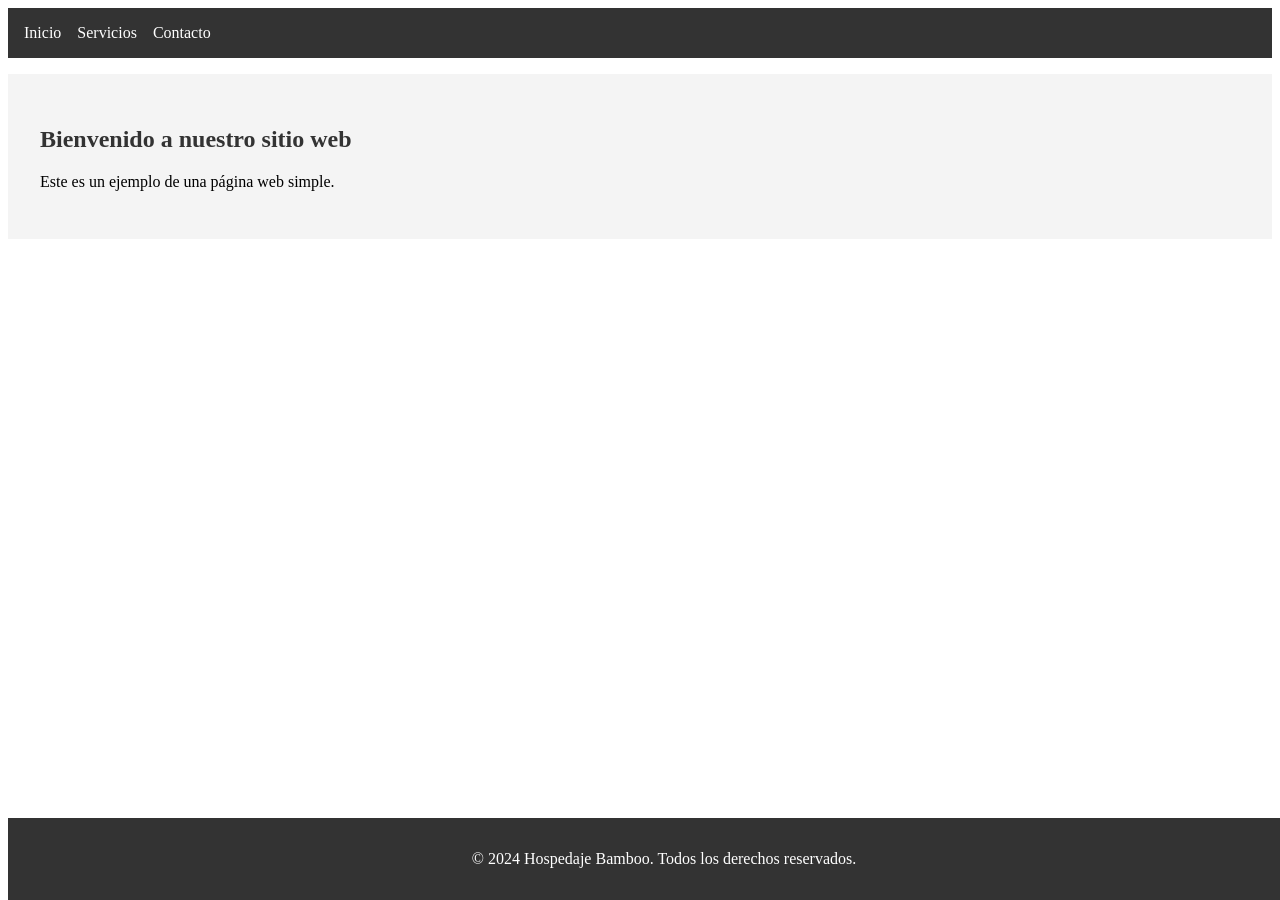
<file: index.html>
<!DOCTYPE html>
<html lang="en">
<head>
    <meta charset="UTF-8">
    <meta name="viewport" content="width=device-width, initial-scale=1.0">
    <title>Hospedaje Bamboo</title>
    <link rel="stylesheet" href="estilos.css">
</head>
<body>
    <header>
        <nav class="nav">
            <ul>
                <li><a href="index.html">Inicio</a></li>
                <li><a href="reserva.html">Servicios</a></li>
                <li><a href="#">Contacto</a></li>
            </ul>
        </nav>
    </header>
    <main>
        <section>
            <h2>Bienvenido a nuestro sitio web</h2>
            <p>Este es un ejemplo de una página web simple.</p>
        </section>
    </main>
    <footer>
        <p>&copy; 2024 Hospedaje Bamboo. Todos los derechos reservados.</p>
    </footer>
</body>
</html>
</file>
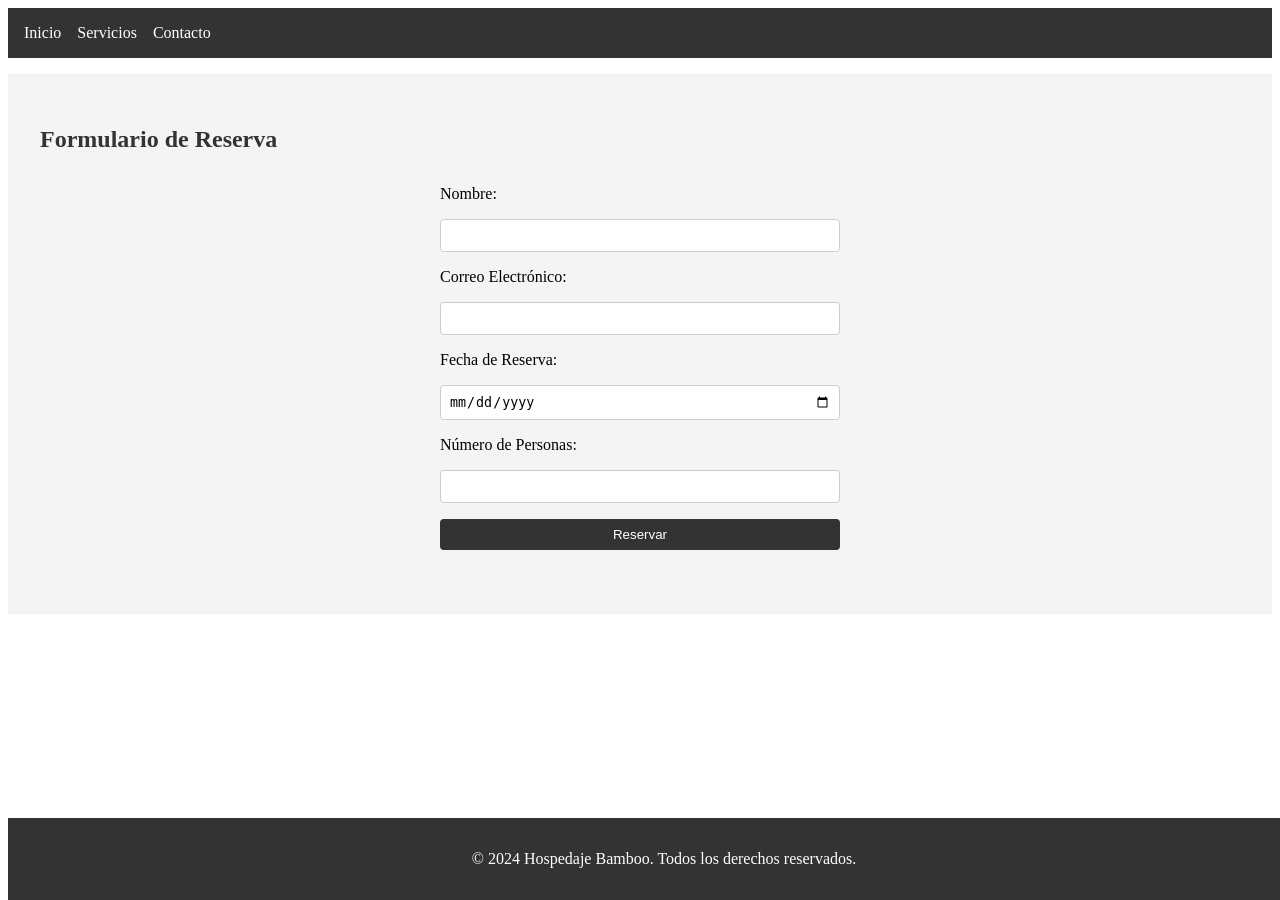
<file: reserva.html>
<!DOCTYPE html>
<html lang="es">
<head>
    <meta charset="UTF-8">
    <meta name="viewport" content="width=device-width, initial-scale=1.0">
    <title>Reserva</title>
    <link rel="stylesheet" href="estilos.css">
</head>
<body>
    <header>
        <nav class="nav">
            <ul>
                <li><a href="index.html">Inicio</a></li>
                <li><a href="reserva.html">Servicios</a></li>
                <li><a href="#">Contacto</a></li>
            </ul>
        </nav>
    </header>
    <main>
        <section>
            <h2>Formulario de Reserva</h2>
            <form id="formulario-reserva" action="#" method="post">
                <label for="nombre">Nombre:</label>
                <input type="text" id="nombre" name="nombre" required>

                <label for="email">Correo Electrónico:</label>
                <input type="email" id="email" name="email" required>

                <label for="fecha">Fecha de Reserva:</label>
                <input type="date" id="fecha" name="fecha" required>

                <label for="personas">Número de Personas:</label>
                <input type="number" id="personas" name="personas" min="1" required>

                <button type="submit">Reservar</button>
            </form>
        </section>
    </main>
    <footer>
        <p>&copy; 2024 Hospedaje Bamboo. Todos los derechos reservados.</p>
    </footer>
    <script src="reserva.js" defer></script>
</body>
</html>
</file>
<file: estilos.css>
button {
    padding: 0.5rem 1rem;
    background-color: #333;
    color: white;
    border: none;
    border-radius: 4px;
    cursor: pointer;
}

button:hover {
    background-color: #555;
}

footer {
    background-color: #333;
    color: white;
    text-align: center;
    padding: 1rem;
    position: fixed;
    bottom: 0;
    width: 100%;
}

h1, h2, h3 {
    color: #333;
}

input[type="text"],
input[type="email"],
input[type="date"],
input[type="number"] {
    padding: 0.5rem;
    border: 1px solid #ccc;
    border-radius: 4px;
}

form {
    display: flex;
    flex-direction: column;
    gap: 1rem;
    max-width: 400px;
    margin: 2rem auto;
}

nav {
    background-color: #333;
    padding: 1rem;
}

nav ul {
    list-style: none;
    margin: 0;
    padding: 0;
    display: flex;
    gap: 1rem;
}

nav ul li a {
    color: white;
    text-decoration: none;
}

nav ul li a:hover {
    text-decoration: underline;
}

section {
    padding: 2rem;
    background-color: #f4f4f4;
    margin: 1rem 0;
}
</file>
